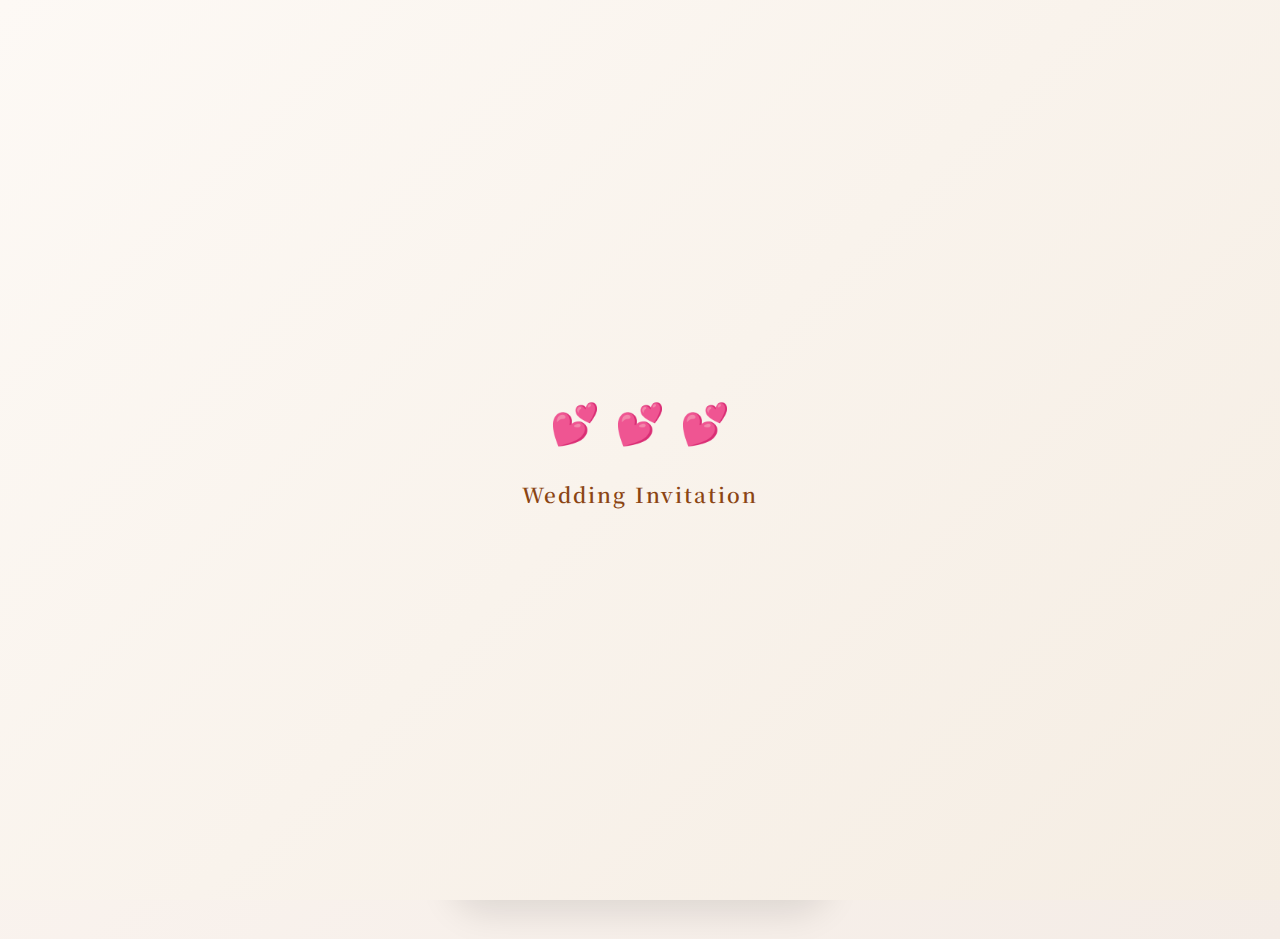
<file: index.html>
<!DOCTYPE html>
<html lang="ko">
<head>
    <meta charset="UTF-8">
    <meta name="viewport" content="width=device-width, initial-scale=1.0">
    <link rel="stylesheet" href="mobile.css">
    <title>가현♥현태 청첩장</title>
    <style>
        @import url('https://fonts.googleapis.com/css2?family=Noto+Serif+KR:wght@200;300;400;500;600;700;900&display=swap');
        @import url('https://fonts.googleapis.com/css2?family=Playfair+Display:wght@400;500;600;700;800;900&display=swap');
        
        * {
            margin: 0;
            padding: 0;
            box-sizing: border-box;
            -webkit-tap-highlight-color: transparent;
        }
        
        body {
            font-family: 'Noto Serif KR', serif;
            background: linear-gradient(135deg, #fdf7f3 0%, #f4ece6 100%);
            min-height: 100vh;
            display: flex;
            justify-content: center;
            align-items: center;
            overflow: hidden;
            position: relative;
        }
        
        .floating-elements {
            position: absolute;
            width: 100%;
            height: 100%;
            pointer-events: none;
            overflow: hidden;
        }
        
        .floating-heart {
            position: absolute;
            font-size: 1.5em;
            color: rgba(255, 107, 148, 0.3);
            animation: floatHeart 20s linear infinite;
        }
        
        .floating-heart:nth-child(1) { left: 10%; animation-delay: 0s; }
        .floating-heart:nth-child(2) { left: 30%; animation-delay: 4s; }
        .floating-heart:nth-child(3) { left: 50%; animation-delay: 8s; }
        .floating-heart:nth-child(4) { left: 70%; animation-delay: 12s; }
        .floating-heart:nth-child(5) { left: 90%; animation-delay: 16s; }
        
        @keyframes floatHeart {
            0% {
                transform: translateY(100vh) rotate(0deg);
                opacity: 0;
            }
            10% {
                opacity: 0.7;
            }
            90% {
                opacity: 0.7;
            }
            100% {
                transform: translateY(-100px) rotate(360deg);
                opacity: 0;
            }
        }
        
        .main-container {
            width: 100%;
            max-width: 420px;
            text-align: center;
            padding: 40px 20px;
            position: relative;
            z-index: 10;
        }
        
        .logo-container {
            margin-bottom: 40px;
            position: relative;
        }
        
        .logo {
            width: 100px;
            height: 100px;
            background: linear-gradient(135deg, #d4af37 0%, #b8860b 100%);
            border-radius: 50%;
            margin: 0 auto;
            display: flex;
            align-items: center;
            justify-content: center;
            color: white;
            font-size: 2.5em;
            box-shadow: 0 20px 40px rgba(212, 175, 55, 0.3);
            position: relative;
            animation: logoGlow 3s ease-in-out infinite;
        }
        
        @keyframes logoGlow {
            0%, 100% {
                box-shadow: 0 20px 40px rgba(212, 175, 55, 0.3);
                transform: scale(1);
            }
            50% {
                box-shadow: 0 25px 50px rgba(212, 175, 55, 0.5);
                transform: scale(1.05);
            }
        }
        
        .logo::before {
            content: '';
            position: absolute;
            top: -10px;
            left: -10px;
            right: -10px;
            bottom: -10px;
            border: 2px solid rgba(212, 175, 55, 0.3);
            border-radius: 50%;
            animation: pulse 2s ease-in-out infinite;
        }
        
        @keyframes pulse {
            0%, 100% {
                transform: scale(1);
                opacity: 0.7;
            }
            50% {
                transform: scale(1.1);
                opacity: 0.3;
            }
        }
        
        .main-title {
            font-family: 'Playfair Display', serif;
            font-size: 3.5em;
            font-weight: 300;
            color: #2c2c2c;
            margin-bottom: 15px;
            letter-spacing: 4px;
            text-shadow: 0 4px 8px rgba(0,0,0,0.1);
            position: relative;
        }
        
        .main-title::after {
            content: '';
            position: absolute;
            bottom: -15px;
            left: 50%;
            transform: translateX(-50%);
            width: 80px;
            height: 2px;
            background: linear-gradient(90deg, transparent, #d4af37, transparent);
        }
        
        .subtitle {
            font-size: 1.2em;
            color: #666;
            margin-bottom: 50px;
            font-weight: 300;
            letter-spacing: 1px;
        }
        
        .date-info {
            background: rgba(255, 255, 255, 0.95);
            backdrop-filter: blur(20px);
            border: 1px solid rgba(212, 175, 55, 0.2);
            border-radius: 25px;
            padding: 40px 30px;
            margin: 40px 0;
            box-shadow: 0 25px 50px rgba(0,0,0,0.1);
            position: relative;
            overflow: hidden;
        }
        
        .date-info::before {
            content: '';
            position: absolute;
            top: 0;
            left: 0;
            right: 0;
            height: 4px;
            background: linear-gradient(90deg, #d4af37, #b8860b);
        }
        
        .date-label {
            font-size: 0.9em;
            color: #999;
            margin-bottom: 15px;
            text-transform: uppercase;
            letter-spacing: 2px;
            font-weight: 400;
        }
        
        .date-main {
            font-size: 2.5em;
            color: #8b4513;
            font-weight: 700;
            margin-bottom: 10px;
            letter-spacing: 2px;
        }
        
        .date-sub {
            font-size: 1.3em;
            color: #666;
            font-weight: 500;
        }
        
        .couples-section {
            margin: 50px 0;
        }
        
        .couples-names {
            font-size: 2.8em;
            color: #8b4513;
            font-weight: 700;
            margin-bottom: 20px;
            display: flex;
            align-items: center;
            justify-content: center;
            gap: 20px;
            flex-wrap: wrap;
        }
        
        .name {
            background: linear-gradient(135deg, #d4af37, #b8860b);
            -webkit-background-clip: text;
            -webkit-text-fill-color: transparent;
            background-clip: text;
            position: relative;
        }
        
        .heart {
            color: #ff6b94;
            font-size: 0.8em;
            animation: heartPulse 2.5s ease-in-out infinite;
            filter: drop-shadow(0 2px 4px rgba(255,107,148,0.4));
        }
        
        @keyframes heartPulse {
            0%, 100% { 
                transform: scale(1) rotate(0deg);
                opacity: 0.8;
            }
            50% { 
                transform: scale(1.3) rotate(5deg);
                opacity: 1;
            }
        }
        
        .button-group {
            display: flex;
            flex-direction: column;
            gap: 20px;
            margin-top: 60px;
        }
        
        .main-button {
            background: rgba(255, 255, 255, 0.95);
            backdrop-filter: blur(20px);
            border: 2px solid rgba(212, 175, 55, 0.3);
            color: #333;
            padding: 20px 40px;
            border-radius: 50px;
            font-size: 1.2em;
            font-weight: 600;
            cursor: pointer;
            transition: all 0.4s ease;
            box-shadow: 0 15px 35px rgba(0,0,0,0.1);
            position: relative;
            overflow: hidden;
            font-family: inherit;
            text-decoration: none;
            display: inline-block;
        }
        
        .main-button::before {
            content: '';
            position: absolute;
            top: 0;
            left: -100%;
            width: 100%;
            height: 100%;
            background: linear-gradient(90deg, transparent, rgba(212,175,55,0.2), transparent);
            transition: left 0.6s ease;
        }
        
        .main-button:hover::before {
            left: 100%;
        }
        
        .main-button:hover {
            border-color: #d4af37;
            transform: translateY(-5px);
            box-shadow: 0 25px 50px rgba(0,0,0,0.2);
            background: white;
        }
        
        .primary-button {
            background: linear-gradient(135deg, #d4af37, #b8860b);
            color: white;
            border-color: #d4af37;
            font-weight: 700;
        }
        
        .primary-button:hover {
            background: linear-gradient(135deg, #b8860b, #d4af37);
            border-color: #b8860b;
            transform: translateY(-5px) scale(1.02);
        }
        
        .secondary-button {
            background: rgba(255, 255, 255, 0.9);
            color: #8b4513;
            border-color: rgba(139, 69, 19, 0.3);
        }
        
        .secondary-button:hover {
            background: white;
            border-color: #8b4513;
            color: #8b4513;
        }
        
        .version {
            position: fixed;
            bottom: 30px;
            right: 30px;
            font-size: 0.8em;
            color: rgba(0,0,0,0.3);
            font-weight: 300;
            background: rgba(255,255,255,0.8);
            padding: 8px 15px;
            border-radius: 20px;
            backdrop-filter: blur(10px);
        }
        
        /* Loading Animation */
        .loading {
            position: fixed;
            top: 0;
            left: 0;
            width: 100%;
            height: 100%;
            background: linear-gradient(135deg, #fdf9f5 0%, #f5ede3 100%);
            display: flex;
            align-items: center;
            justify-content: center;
            z-index: 10000;
            transition: opacity 0.8s ease;
        }
        
        .loading-content {
            text-align: center;
        }
        
        .loading-hearts {
            display: flex;
            gap: 15px;
            margin-bottom: 30px;
            justify-content: center;
        }
        
        .loading-heart {
            font-size: 2.5em;
            color: #ff6b94;
            animation: loadingPulse 1.5s ease-in-out infinite;
        }
        
        .loading-heart:nth-child(2) { animation-delay: 0.3s; }
        .loading-heart:nth-child(3) { animation-delay: 0.6s; }
        
        @keyframes loadingPulse {
            0%, 100% { 
                transform: scale(1);
                opacity: 0.7;
            }
            50% { 
                transform: scale(1.4);
                opacity: 1;
            }
        }
        
        .loading-text {
            font-size: 1.3em;
            color: #8b4513;
            font-weight: 600;
            letter-spacing: 2px;
        }
        
        .hidden {
            opacity: 0;
            pointer-events: none;
        }
        
        @media (max-width: 480px) {
            .main-container {
                max-width: 360px;
                padding: 30px 15px;
            }
            
            .main-title {
                font-size: 2.8em;
                letter-spacing: 2px;
            }
            
            .couples-names {
                font-size: 2.2em;
                gap: 15px;
            }
            
            .date-main {
                font-size: 2em;
            }
            
            .main-button {
                padding: 18px 35px;
                font-size: 1.1em;
            }
            
            .logo {
                width: 80px;
                height: 80px;
                font-size: 2em;
            }
        }
        
        @media (max-width: 360px) {
            .couples-names {
                flex-direction: column;
                gap: 10px;
            }
            
            .heart {
                transform: rotate(90deg);
            }
        }
    </style>
</head>
<body>
    <div class="loading" id="loading">
        <div class="loading-content">
            <div class="loading-hearts">
                <div class="loading-heart">💕</div>
                <div class="loading-heart">💕</div>
                <div class="loading-heart">💕</div>
            </div>
            <div class="loading-text">Wedding Invitation</div>
        </div>
    </div>

    <div class="floating-elements">
        <div class="floating-heart">💕</div>
        <div class="floating-heart">💖</div>
        <div class="floating-heart">💕</div>
        <div class="floating-heart">💖</div>
        <div class="floating-heart">💕</div>
    </div>
    
    <div class="main-container">
        <div class="logo-container">
            <div class="logo">💕</div>
        </div>
        
        <h1 class="main-title">Wedding</h1>
        <p class="subtitle">우리의 특별한 날에 초대합니다</p>
        
        <div class="date-info">
            <div class="date-label">Wedding Day</div>
            <div class="date-main">2025. 08. 15</div>
            <div class="date-sub">토요일 오후 2시</div>
        </div>
        
        <div class="couples-section">
            <div class="couples-names">
                <span class="name">이가현</span>
                <span class="heart">💕</span>
                <span class="name">노현태</span>
            </div>
        </div>
        
        <div class="button-group">
            <a href="slide.html" class="main-button primary-button">
                청첩장 보기
            </a>
            <button class="main-button secondary-button" onclick="showAdmin()">
                관리자 페이지
            </button>
        </div>
    </div>
    
    <div class="version">v2.0</div>
    
    <script>
        window.addEventListener('load', function() {
            setTimeout(() => {
                document.getElementById('loading').classList.add('hidden');
            }, 2500);
        });
        
        function showAdmin() {
            const password = prompt('관리자 비밀번호를 입력하세요:');
            if (password === 'wedding2025') {
                window.location.href = 'admin.html';
            } else if (password !== null) {
                alert('비밀번호가 올바르지 않습니다.');
            }
        }
        
        document.addEventListener('DOMContentLoaded', function() {
            const logo = document.querySelector('.logo');
            const hearts = document.querySelectorAll('.floating-heart');

            logo.addEventListener('click', function() {
                this.style.animation = 'none';
                setTimeout(() => {
                    this.style.animation = 'logoGlow 3s ease-in-out infinite';
                }, 10);
                
                for (let i = 0; i < 5; i++) {
                    setTimeout(() => {
                        createSparkle(this);
                    }, i * 100);
                }
            });
            
            function createSparkle(element) {
                const sparkle = document.createElement('div');
                sparkle.innerHTML = '✨';
                sparkle.style.cssText = `
                    position: absolute;
                    font-size: 1.5em;
                    pointer-events: none;
                    z-index: 1000;
                    animation: sparkleAnimation 1s ease-out forwards;
                `;
                
                const rect = element.getBoundingClientRect();
                sparkle.style.left = (rect.left + Math.random() * rect.width) + 'px';
                sparkle.style.top = (rect.top + Math.random() * rect.height) + 'px';
                
                document.body.appendChild(sparkle);
                
                setTimeout(() => {
                    document.body.removeChild(sparkle);
                }, 1000);
            }
            const style = document.createElement('style');
            style.textContent = `
                @keyframes sparkleAnimation {
                    0% {
                        transform: scale(0) rotate(0deg);
                        opacity: 1;
                    }
                    50% {
                        transform: scale(1.2) rotate(180deg);
                        opacity: 0.8;
                    }
                    100% {
                        transform: scale(0) rotate(360deg);
                        opacity: 0;
                    }
                }
            `;
            document.head.appendChild(style);
        });
    </script>
</body>
</html>
</file>
<file: mobile.css>
@media screen and (max-width: 768px) {
    * {
        -webkit-touch-callout: none;
        -webkit-user-select: none;
        -webkit-tap-highlight-color: transparent;
        touch-action: manipulation;
    }
    
    html {
        font-size: 16px;
        -webkit-text-size-adjust: 100%;
        -ms-text-size-adjust: 100%;
    }
    
    body {
        font-size: 1rem;
        line-height: 1.6;
        overflow-x: hidden;
        position: relative;
        padding: env(safe-area-inset-top) env(safe-area-inset-right) env(safe-area-inset-bottom) env(safe-area-inset-left);
    }
}

@media screen and (max-width: 430px) {
    .main-container {
        max-width: 350px;
        padding: 20px 15px;
        margin-top: env(safe-area-inset-top, 20px);
    }
    
    .logo {
        width: 70px;
        height: 70px;
        font-size: 2em;
        margin-bottom: 30px;
    }
    
    .main-title {
        font-size: 2.2em;
        letter-spacing: 2px;
        margin-bottom: 12px;
    }
    
    .subtitle {
        font-size: 1em;
        margin-bottom: 35px;
    }
    
    .date-info {
        padding: 30px 20px;
        margin: 30px 0;
        border-radius: 20px;
    }
    
    .date-main {
        font-size: 2em;
        margin-bottom: 8px;
    }
    
    .date-sub {
        font-size: 1.1em;
    }
    
    .couples-names {
        font-size: 2em;
        gap: 12px;
        margin: 35px 0;
    }
    
    .main-button {
        padding: 16px 30px;
        font-size: 1.05em;
        margin-bottom: 15px;
        border-radius: 40px;
    }
    
    .version {
        bottom: 20px;
        right: 20px;
        font-size: 0.75em;
    }
}

@media screen and (max-width: 375px) {
    .main-container {
        max-width: 330px;
        padding: 15px 12px;
    }
    
    .logo {
        width: 65px;
        height: 65px;
        font-size: 1.8em;
    }
    
    .main-title {
        font-size: 2em;
        letter-spacing: 1px;
    }
    
    .couples-names {
        font-size: 1.8em;
        gap: 10px;
    }
    
    .date-main {
        font-size: 1.8em;
    }
    
    .main-button {
        padding: 14px 25px;
        font-size: 1em;
    }
    
    .floating-heart {
        font-size: 1.2em;
    }
}

@media screen and (max-width: 320px) {
    .main-container {
        max-width: 300px;
        padding: 10px;
    }
    
    .main-title {
        font-size: 1.8em;
    }
    
    .couples-names {
        flex-direction: column;
        gap: 8px;
        font-size: 1.6em;
    }
    
    .heart {
        transform: rotate(90deg);
        font-size: 1em;
    }
    
    .date-info {
        padding: 25px 15px;
    }
}

@media screen and (max-width: 430px) {
    .slide {
        padding: 20px 15px;
        padding-top: calc(env(safe-area-inset-top, 0px) + 20px);
        padding-bottom: calc(env(safe-area-inset-bottom, 0px) + 80px);
    }
    
    .slide-content {
        max-width: 350px;
        padding: 0 10px;
    }
    
    .main-title {
        font-size: 2.5em;
        margin-bottom: 20px;
    }
    
    .couple-names {
        font-size: 2em;
        gap: 15px;
    }
    
    .section-title {
        font-size: 2.2em;
        margin-bottom: 30px;
    }
    
    .section-title::after {
        width: 50px;
    }
    
    .photo-gallery {
        gap: 15px;
        margin-bottom: 25px;
    }
    
    .photo-item {
        font-size: 2.2em;
        border-radius: 15px;
    }
    
    .timeline {
        max-width: 300px;
        padding: 15px 0;
    }
    
    .timeline-item {
        margin-bottom: 25px;
        padding-left: 70px;
    }
    
    .timeline-content {
        padding: 15px;
        border-radius: 12px;
        font-size: 0.95em;
    }
    
    .info-grid {
        gap: 15px;
    }
    
    .info-card {
        padding: 20px;
        border-radius: 15px;
    }
    
    .info-icon {
        width: 45px;
        height: 45px;
        font-size: 1.2em;
        border-radius: 12px;
    }
    
    .info-text {
        font-size: 1em;
    }
    
    .money-card {
        padding: 25px;
        border-radius: 18px;
    }
    
    .money-icon {
        width: 40px;
        height: 40px;
        font-size: 1.1em;
    }
    
    .money-label {
        font-size: 1.2em;
    }
    
    .account-row {
        font-size: 0.95em;
        margin-bottom: 6px;
    }
    
    .copy-btn {
        padding: 10px 18px;
        font-size: 0.85em;
        border-radius: 20px;
    }
    
    .rsvp-form {
        padding: 25px;
        border-radius: 20px;
    }
    
    .form-group {
        margin-bottom: 20px;
    }
    
    .form-input,
    .form-select {
        padding: 12px 15px;
        font-size: 0.95em;
        border-radius: 12px;
    }
    
    .submit-btn {
        padding: 15px 35px;
        font-size: 1.05em;
        border-radius: 40px;
    }
    
    .guestbook-form {
        padding: 25px;
        border-radius: 20px;
        margin-bottom: 25px;
    }
    
    .guestbook-messages {
        max-height: 250px;
        padding: 15px;
        border-radius: 15px;
    }
    
    .message-item {
        padding: 12px;
        border-radius: 12px;
        margin-bottom: 12px;
    }
    
    .message-name {
        font-size: 0.95em;
    }
    
    .message-text {
        font-size: 0.9em;
    }
    
    .navigation {
        bottom: calc(env(safe-area-inset-bottom, 0px) + 25px);
        padding: 12px 20px;
        gap: 10px;
    }
    
    .nav-dot {
        width: 10px;
        height: 10px;
    }
    
    .back-button {
        top: calc(env(safe-area-inset-top, 0px) + 25px);
        left: 25px;
        padding: 12px 20px;
        font-size: 0.9em;
        border-radius: 40px;
    }
    
    .music-player {
        top: calc(env(safe-area-inset-top, 0px) + 25px);
        right: 25px;
        padding: 12px 15px;
        border-radius: 20px;
    }
    
    .play-button {
        width: 35px;
        height: 35px;
        font-size: 0.9em;
    }
    
    .song-info {
        font-size: 0.85em;
    }
    
    /* 프로그레스 바 */
    .progress-bar {
        height: 4px;
        top: env(safe-area-inset-top, 0px);
    }
}

@media screen and (max-width: 375px) {
    .slide-content {
        max-width: 320px;
    }
    
    .main-title {
        font-size: 2.2em;
    }
    
    .couple-names {
        font-size: 1.8em;
    }
    
    .section-title {
        font-size: 2em;
    }
    
    .photo-item {
        font-size: 2em;
    }
    
    .timeline {
        max-width: 280px;
    }
    
    .timeline-item {
        padding-left: 65px;
    }
    
    .info-card,
    .money-card,
    .rsvp-form,
    .guestbook-form {
        padding: 20px;
    }
    
    .navigation {
        padding: 10px 18px;
        gap: 8px;
    }
    
    .back-button,
    .music-player {
        padding: 10px 15px;
    }
}

@media screen and (max-width: 320px) {
    .slide-content {
        max-width: 290px;
    }
    
    .main-title {
        font-size: 2em;
    }
    
    .couple-names {
        font-size: 1.6em;
        flex-direction: column;
        gap: 5px;
    }
    
    .section-title {
        font-size: 1.8em;
    }
    
    .timeline {
        max-width: 260px;
    }
    
    .photo-gallery {
        gap: 12px;
    }
    
    .photo-item {
        font-size: 1.8em;
    }
}

@media screen and (max-width: 430px) {
    .admin-container {
        max-width: 370px;
        padding: 20px 15px;
        padding-top: calc(env(safe-area-inset-top, 0px) + 20px);
    }
    
    .header {
        padding-top: 50px;
        margin-bottom: 40px;
    }
    
    .admin-title {
        font-size: 2.5em;
        margin-bottom: 12px;
    }
    
    .admin-subtitle {
        font-size: 1em;
    }
    
    .stats-grid {
        gap: 15px;
        margin-bottom: 35px;
    }
    
    .stat-card {
        padding: 25px 15px;
        border-radius: 20px;
    }
    
    .stat-number {
        font-size: 2.5em;
        margin-bottom: 8px;
    }
    
    .stat-label {
        font-size: 0.85em;
    }
    
    .overview-card,
    .rsvp-list {
        padding: 25px;
        border-radius: 20px;
        margin-bottom: 25px;
    }
    
    .overview-title,
    .list-title {
        font-size: 1.3em;
        margin-bottom: 20px;
    }
    
    .progress-item {
        margin-bottom: 20px;
    }
    
    .progress-name,
    .progress-value {
        font-size: 0.95em;
    }
    
    .filter-buttons {
        gap: 10px;
        margin-bottom: 20px;
    }
    
    .filter-btn {
        padding: 8px 16px;
        font-size: 0.85em;
        border-radius: 20px;
    }
    
    .rsvp-item {
        padding: 15px 0;
    }
    
    .guest-name {
        font-size: 1.1em;
        margin-bottom: 4px;
    }
    
    .guest-count {
        font-size: 0.85em;
    }
    
    .status-badge {
        padding: 6px 12px;
        font-size: 0.75em;
        border-radius: 15px;
    }
    
    .refresh-button {
        width: 35px;
        height: 35px;
        font-size: 0.9em;
    }
    
    .back-button {
        top: calc(env(safe-area-inset-top, 0px) + 25px);
        left: 25px;
        padding: 10px 18px;
        font-size: 0.9em;
    }
    
    .timestamp {
        margin-top: 30px;
        padding: 20px;
        border-radius: 15px;
        font-size: 0.85em;
    }
    
    .empty-state {
        padding: 40px 15px;
    }
    
    .empty-icon {
        font-size: 3em;
        margin-bottom: 15px;
    }
    
    .empty-text {
        font-size: 1em;
    }
}

@media screen and (max-width: 375px) {
    .admin-container {
        max-width: 345px;
        padding: 15px 12px;
    }
    
    .admin-title {
        font-size: 2.2em;
    }
    
    .stats-grid {
        gap: 12px;
    }
    
    .stat-card {
        padding: 20px 12px;
    }
    
    .stat-number {
        font-size: 2.2em;
    }
    
    .overview-card,
    .rsvp-list {
        padding: 20px;
    }
    
    .filter-btn {
        padding: 7px 14px;
        font-size: 0.8em;
    }
    
    .back-button {
        padding: 8px 15px;
        font-size: 0.85em;
    }
}

@media screen and (max-width: 320px) {
    .admin-container {
        max-width: 300px;
        padding: 12px 10px;
    }
    
    .admin-title {
        font-size: 2em;
    }
    
    .stats-grid {
        gap: 10px;
    }
    
    .stat-card {
        padding: 18px 10px;
    }
    
    .stat-number {
        font-size: 2em;
    }
    
    .overview-card,
    .rsvp-list {
        padding: 18px;
    }
    
    .filter-buttons {
        gap: 8px;
    }
    
    .filter-btn {
        padding: 6px 12px;
        font-size: 0.75em;
    }
}


@media screen and (max-width: 768px) {
    button,
    .main-button,
    .filter-btn,
    .copy-btn,
    .submit-btn,
    .nav-dot,
    .play-button {
        min-height: 44px;
        min-width: 44px;
        cursor: pointer;
        -webkit-tap-highlight-color: transparent;
    }
    
    input,
    select,
    textarea {
        font-size: 16px;
        -webkit-appearance: none;
        -webkit-border-radius: 0;
        border-radius: 12px;
    }
    
    .guestbook-messages {
        -webkit-overflow-scrolling: touch;
        overscroll-behavior: contain;
    }
    
    .slide,
    .nav-dot,
    .progress-fill {
        -webkit-transform: translateZ(0);
        transform: translateZ(0);
        will-change: transform;
    }
    
    body,
    .main-title,
    .section-title {
        -webkit-font-smoothing: antialiased;
        -moz-osx-font-smoothing: grayscale;
        text-rendering: optimizeLegibility;
    }
    
    .loading {
        padding: env(safe-area-inset-top) env(safe-area-inset-right) env(safe-area-inset-bottom) env(safe-area-inset-left);
    }
    
    .loading-content {
        margin-top: calc(env(safe-area-inset-top, 0px) + 20px);
    }
    
    .loading-hearts {
        gap: 12px;
        margin-bottom: 25px;
    }
    
    .loading-heart {
        font-size: 2.2em;
    }
    
    .loading-text {
        font-size: 1.2em;
    }
    
    .toast {
        margin: 0 20px;
        padding: 15px 20px;
        border-radius: 20px;
        font-size: 0.95em;
        max-width: calc(100vw - 40px);
        word-wrap: break-word;
    }
}

@media screen and (max-width: 430px) and (min-height: 900px) {
    .slide {
        padding-bottom: calc(env(safe-area-inset-bottom, 0px) + 100px);
    }
    
    .navigation {
        bottom: calc(env(safe-area-inset-bottom, 0px) + 40px);
    }
}

@media screen and (max-width: 375px) and (max-height: 812px) {
    .main-container {
        padding-top: 30px;
    }
    
    .slide-content {
        padding-bottom: 20px;
    }
}

@media screen and (max-width: 412px) and (min-height: 800px) {
    .main-container {
        max-width: 380px;
    }
    
    .slide-content {
        max-width: 360px;
    }
}

@media screen and (max-height: 500px) and (orientation: landscape) {
    .main-container,
    .slide-content {
        padding: 10px 15px;
    }
    
    .main-title,
    .section-title {
        font-size: 1.8em;
        margin-bottom: 15px;
    }
    
    .date-info,
    .overview-card,
    .rsvp-list {
        padding: 20px;
        margin: 15px 0;
    }
    
    .navigation {
        bottom: 15px;
        padding: 8px 15px;
    }
    
    .back-button,
    .music-player {
        top: 15px;
        padding: 8px 15px;
    }
}
</file>
